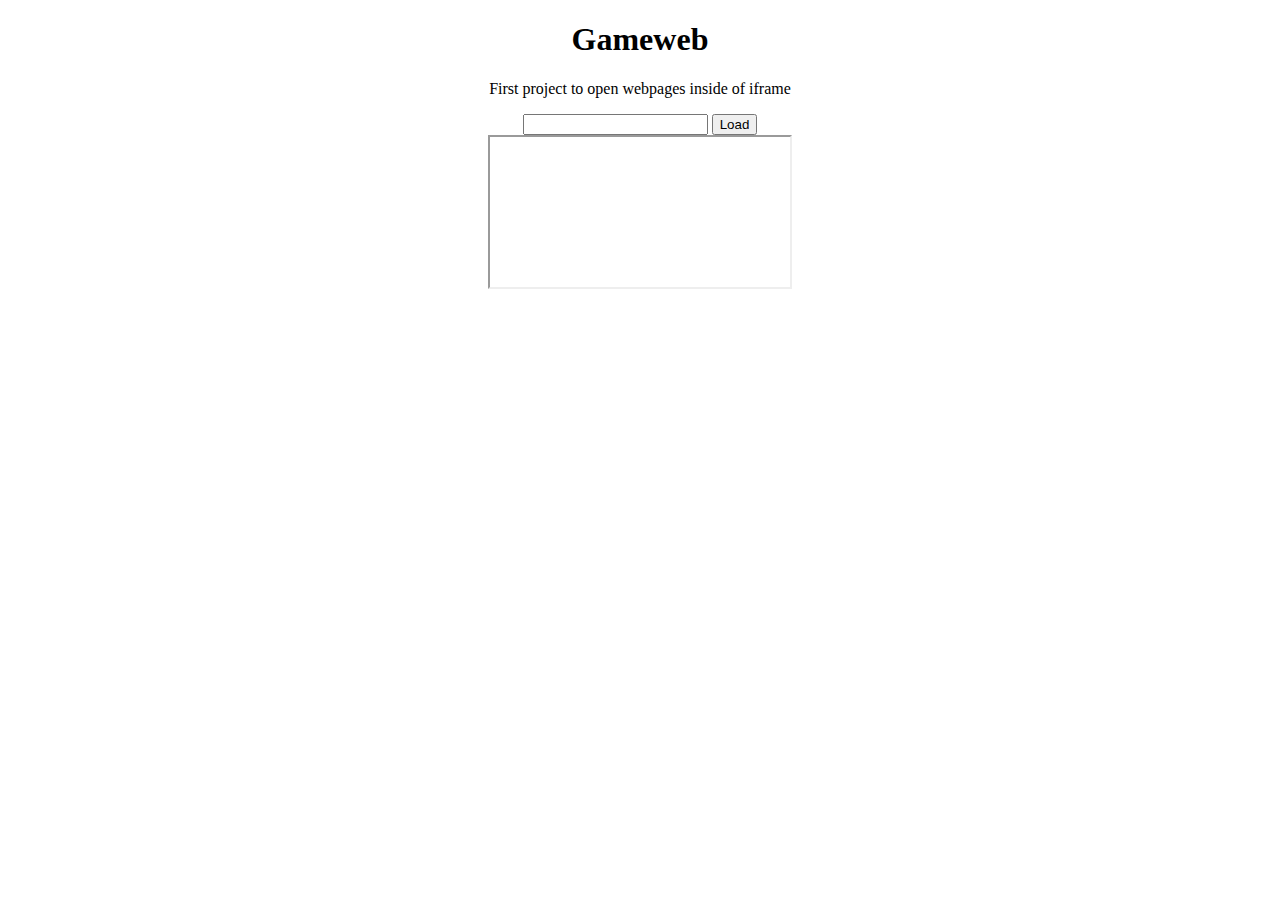
<file: Project-List/Gameweb.html>
<!DOCTYPE html>
<html lang="en">
    <head>
        <title>Gameweb</title>
        <style>
            #Content {
               text-align: center;
            }
        </style>
    </head>
    <body>
        <div id="Content">
        <h1>Gameweb</h1>
        <p>First project to open webpages inside of iframe</p>
        <input id="urlinput">
        <button id="funcbtn" onclick="loadframe()">Load</button><br>
        <iframe id="theframe" src=""></iframe>
        </div>
    </body>
    <script>
      function loadframe() {
        var url = document.getElementById('urlinput').value;
        document.getElementById('theframe').src = url;
      }
    </script>
</html>
</file>
